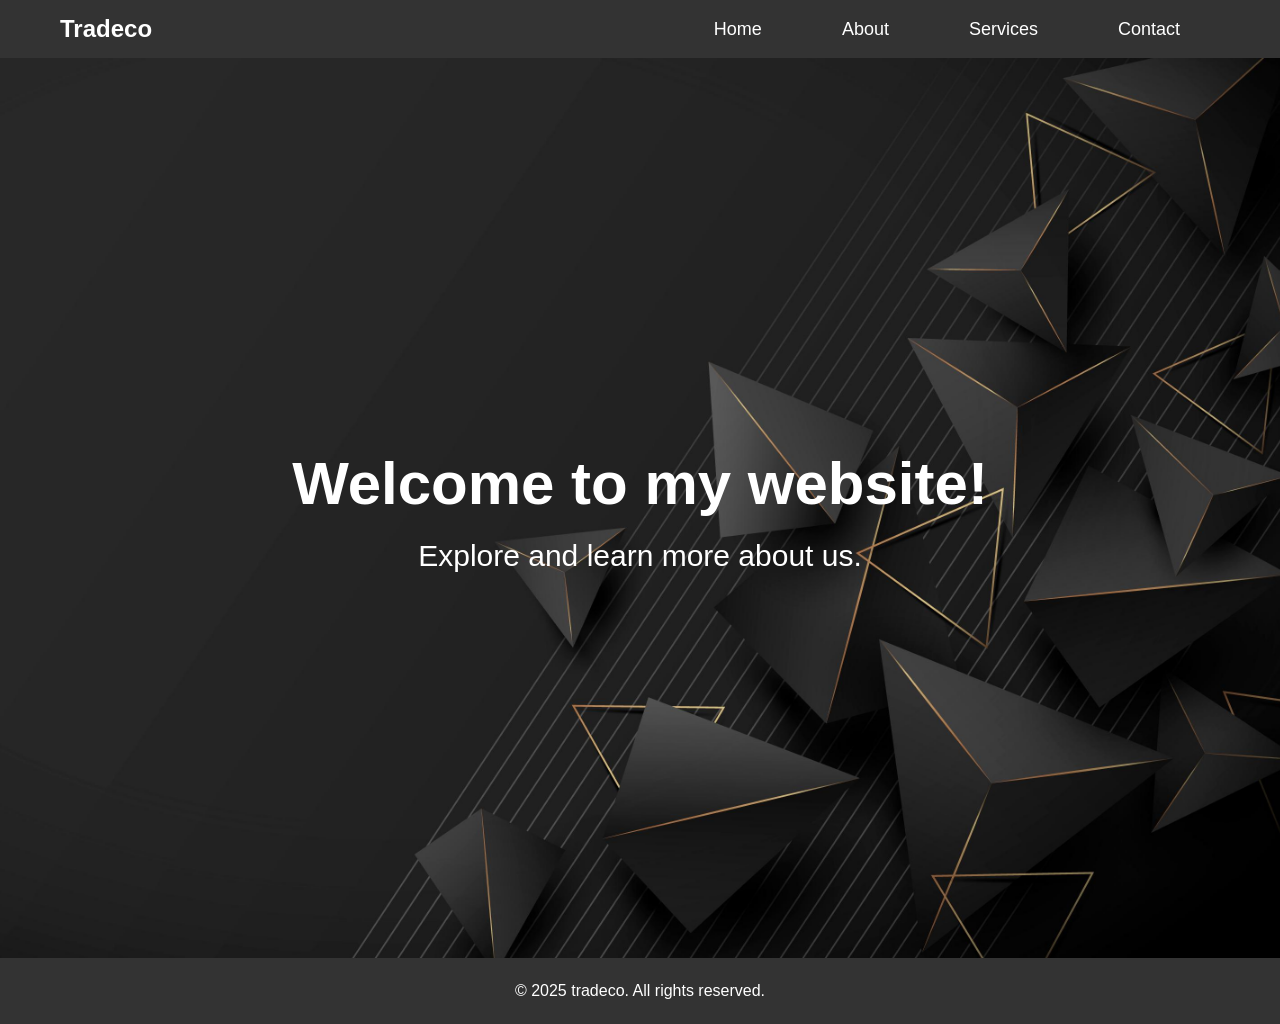
<file: index.html>
<!DOCTYPE html>
<html lang="en">
<head>
    <meta charset="UTF-8">
    <meta name="viewport" content="width=device-width, initial-scale=1.0">
    <title>A landing page</title>
    <link rel="stylesheet" href="style.css">
</head>
<body>

     <!-- Navbar -->
  <nav class="navbar">
    <div class="navbar-container">
      <!-- Logo or brand name (optional) -->
      <div class="logo">Tradeco</div>
      
      <!-- Hamburger Menu Icon -->
      <div class="hamburger-menu" id="hamburger-menu">
        <span class="bar"></span>
        <span class="bar"></span>
        <span class="bar"></span>
      </div>

      <!-- Navbar Links -->
      <ul class="navbar-list" id="navbar-list">
        <li class="navbar-item"><a href="./index.html">Home</a></li>
        <li class="navbar-item"><a href="./about.html">About</a></li>
        <li class="navbar-item"><a href="./services.html">Services</a></li>
        <li class="navbar-item"><a href="./contact.html">Contact</a></li>
      </ul>
    </div>
  </nav>

      <div class="background">
        <h1>Welcome to my website!</h1>
        <p>Explore and learn more about us.</p>
      </div>

      <footer>
        <p>&copy; 2025 tradeco. All rights reserved.</p>
      </footer>

<script src="script.js"></script>   
</body>
</html>
</file>
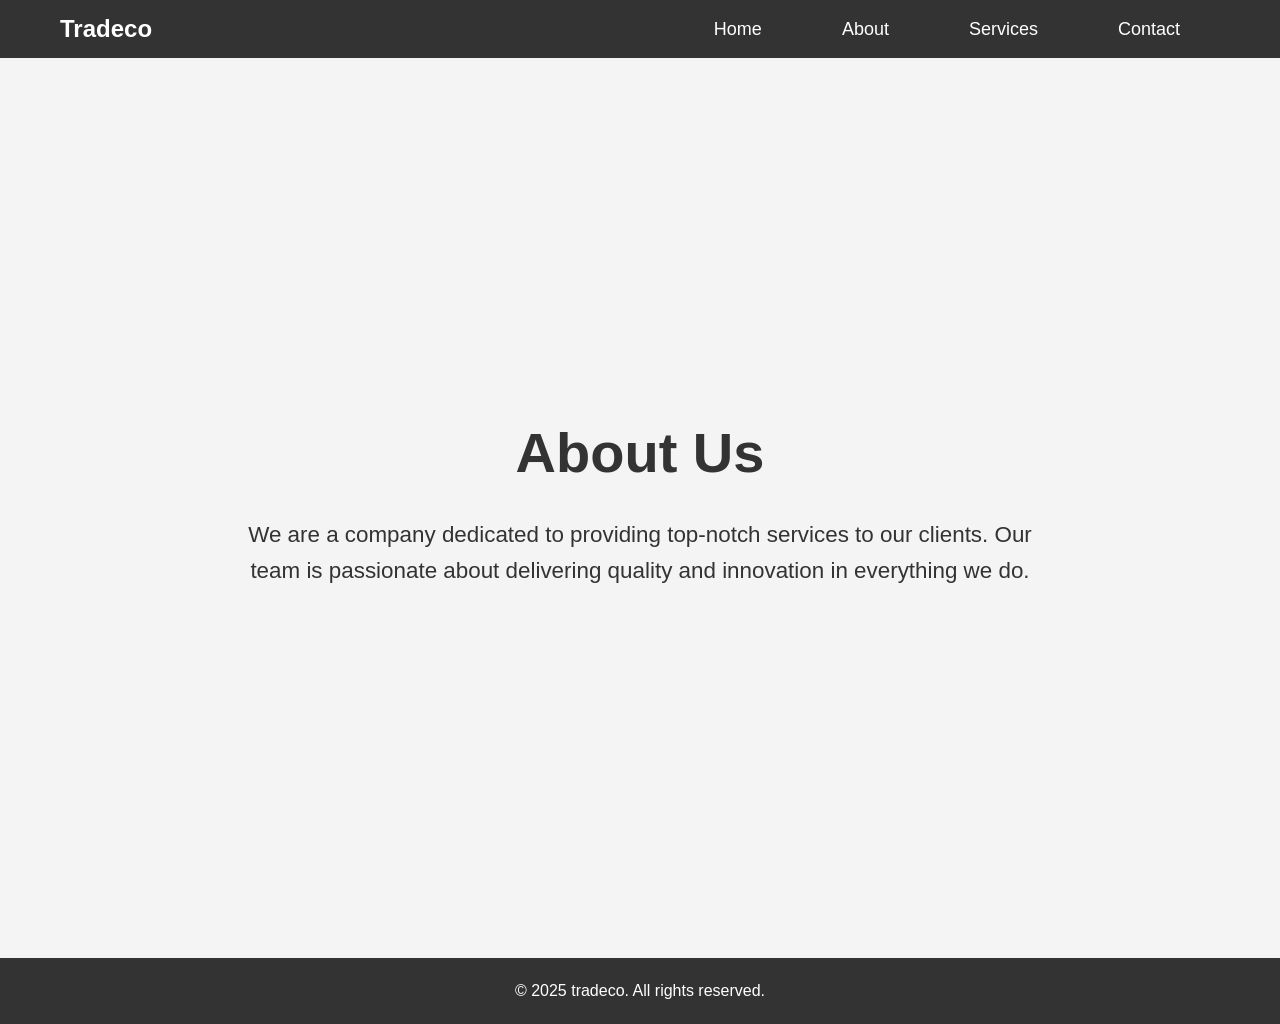
<file: about.html>
<!DOCTYPE html>
<html lang="en">
<head>
    <meta charset="UTF-8">
    <meta name="viewport" content="width=device-width, initial-scale=1.0">
    <title>About page</title>
    <link rel="stylesheet" href="style.css">
</head>
<body>
        <!-- Navbar -->
  <nav class="navbar">
    <div class="navbar-container">
      <!-- Logo or brand name (optional) -->
      <div class="logo">Tradeco</div>
      
      <!-- Hamburger Menu Icon -->
      <div class="hamburger-menu" id="hamburger-menu">
        <span class="bar"></span>
        <span class="bar"></span>
        <span class="bar"></span>
      </div>

      <!-- Navbar Links -->
      <ul class="navbar-list" id="navbar-list">
        <li class="navbar-item"><a href="./index.html">Home</a></li>
        <li class="navbar-item"><a href="./about.html">About</a></li>
        <li class="navbar-item"><a href="./services.html">Services</a></li>
        <li class="navbar-item"><a href="./contact.html">Contact</a></li>
      </ul>
    </div>
  </nav>


    <section id="about" class="section">
        <div class="section-content">
          <h2>About Us</h2>
          <p>We are a company dedicated to providing top-notch services to our clients. Our team is passionate about delivering quality and innovation in everything we do.</p>
        </div>
    </section>
    

    <footer>
        <p>&copy; 2025 tradeco. All rights reserved.</p>
      </footer>

<script src="script.js"></script>       
</body>
</html>
</file>
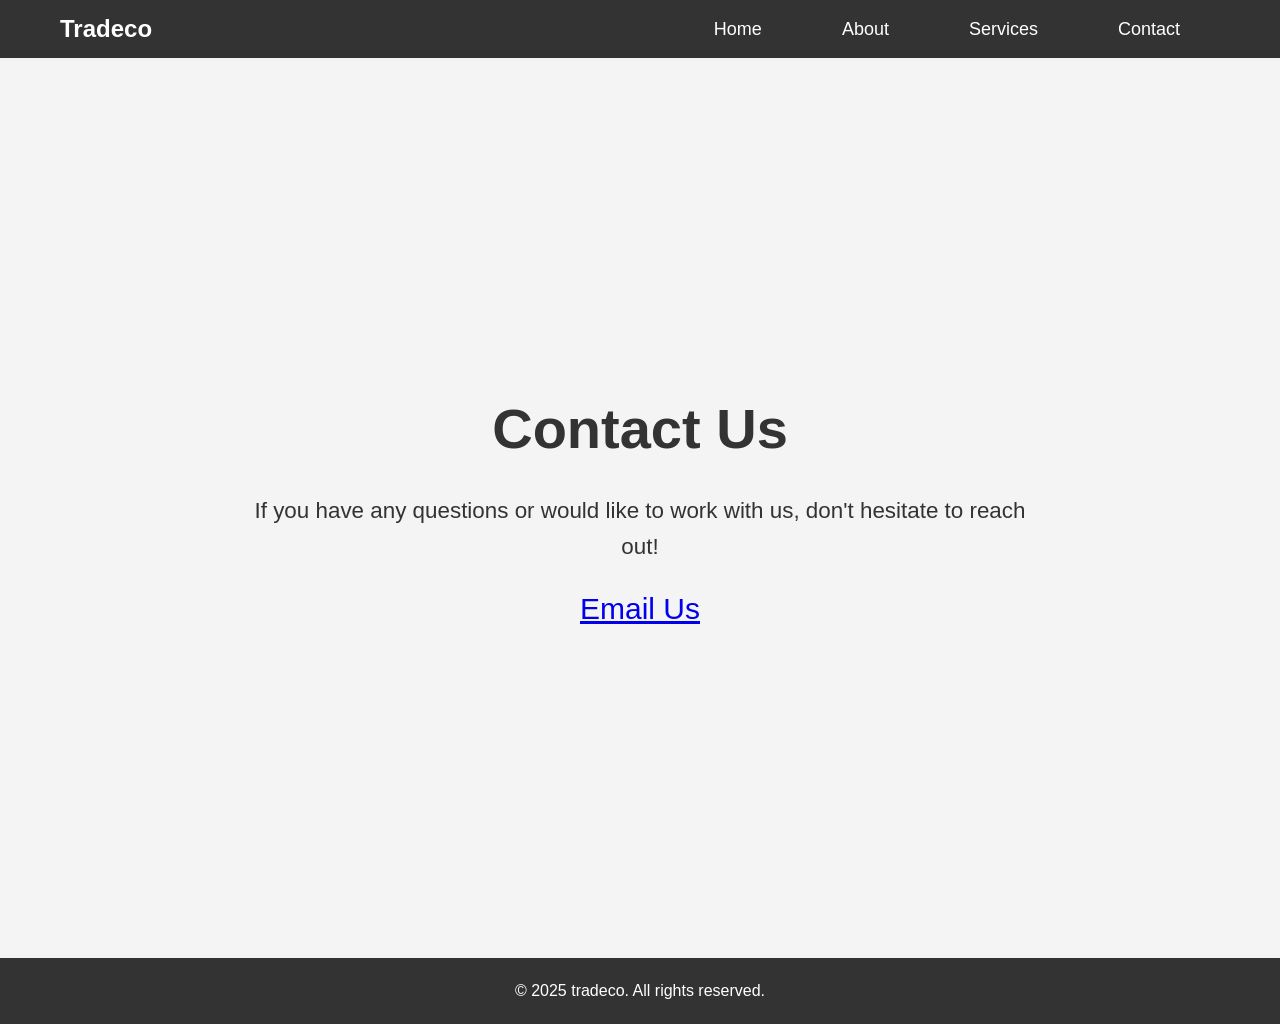
<file: contact.html>
<!DOCTYPE html>
<html lang="en">
<head>
    <meta charset="UTF-8">
    <meta name="viewport" content="width=device-width, initial-scale=1.0">
    <title>Contact page</title>
    <link rel="stylesheet" href="style.css">
</head>
<body>
     <!-- Navbar -->
  <nav class="navbar">
    <div class="navbar-container">
      <!-- Logo or brand name (optional) -->
      <div class="logo">Tradeco</div>
      
      <!-- Hamburger Menu Icon -->
      <div class="hamburger-menu" id="hamburger-menu">
        <span class="bar"></span>
        <span class="bar"></span>
        <span class="bar"></span>
      </div>

      <!-- Navbar Links -->
      <ul class="navbar-list" id="navbar-list">
        <li class="navbar-item"><a href="./index.html">Home</a></li>
        <li class="navbar-item"><a href="./about.html">About</a></li>
        <li class="navbar-item"><a href="./services.html">Services</a></li>
        <li class="navbar-item"><a href="./contact.html">Contact</a></li>
      </ul>
    </div>
  </nav>
    
      <!-- Contact Section -->
  <section id="contact" class="section">
    <div class="section-content">
      <h2>Contact Us</h2>
      <p>If you have any questions or would like to work with us, don't hesitate to reach out!</p>
      <a href="mailto:contact@example.com" class="btn">Email Us</a>
    </div>
  </section>

      <footer>
        <p>&copy; 2025 tradeco. All rights reserved.</p>
      </footer>


<script src="script.js"></script>    
</body>
</html>
</file>
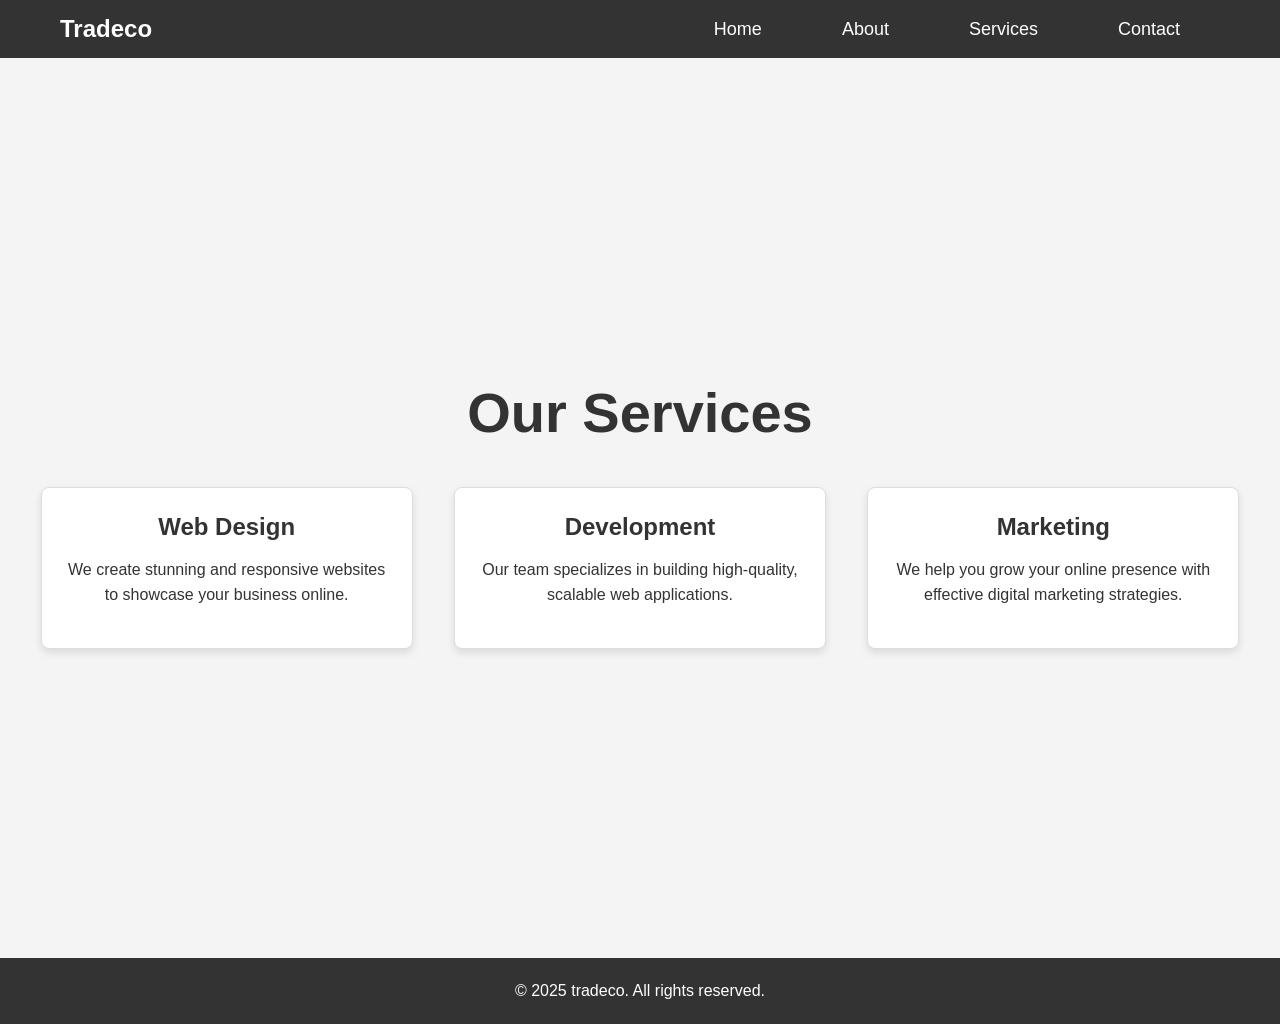
<file: services.html>
<!DOCTYPE html>
<html lang="en">
<head>
    <meta charset="UTF-8">
    <meta name="viewport" content="width=device-width, initial-scale=1.0">
    <title>Services page</title>
    <link rel="stylesheet" href="style.css">
</head>
<body>

           <!-- Navbar -->
  <nav class="navbar">
    <div class="navbar-container">
      <!-- Logo or brand name (optional) -->
      <div class="logo">Tradeco</div>
      
      <!-- Hamburger Menu Icon -->
      <div class="hamburger-menu" id="hamburger-menu">
        <span class="bar"></span>
        <span class="bar"></span>
        <span class="bar"></span>
      </div>

      <!-- Navbar Links -->
      <ul class="navbar-list" id="navbar-list">
        <li class="navbar-item"><a href="./index.html">Home</a></li>
        <li class="navbar-item"><a href="./about.html">About</a></li>
        <li class="navbar-item"><a href="./services.html">Services</a></li>
        <li class="navbar-item"><a href="./contact.html">Contact</a></li>
      </ul>
    </div>
  </nav>
    
    <section id="services" class="section">
        <div class="section-content">
          <h2>Our Services</h2>
          <div class="service-cards">
            <div class="service-card">
              <h3>Web Design</h3>
              <p>We create stunning and responsive websites to showcase your business online.</p>
            </div>
            <div class="service-card">
              <h3>Development</h3>
              <p>Our team specializes in building high-quality, scalable web applications.</p>
            </div>
            <div class="service-card">
              <h3>Marketing</h3>
              <p>We help you grow your online presence with effective digital marketing strategies.</p>
            </div>
          </div>
        </div>
      </section>

      <footer>
        <p>&copy; 2025 tradeco. All rights reserved.</p>
      </footer>

<script src="script.js"></script>      
</body>
</html>
</file>
<file: style.css>
* {
    margin: 0;
    padding: 0;
    box-sizing: border-box;
  }
  
  body {
    font-family: Arial, sans-serif;
    background-color: #f4f4f4;
    color: #333;
    line-height: 1.6;
  }
  
  /* Navbar Styles */
  .navbar {
    background-color: #333;
    padding: 10px 0;
  }
  
  .navbar-container {
    display: flex;
    justify-content: space-between;
    align-items: center;
    max-width: 1200px;
    margin: 0 auto;
    padding: 0 20px;
  }
  
  .logo {
    color: #fff;
    font-size: 1.5rem;
    font-weight: bold;
  }
  
  .navbar-list {
    display: flex;
    list-style: none;
  }
  
  .navbar-item {
    margin: 0 20px;
  }
  
  .navbar-item a {
    text-decoration: none;
    color: #fff;
    font-size: 18px;
    padding: 10px 20px;
    transition: background-color 0.3s, color 0.3s;
  }
  
  .navbar-item a:hover {
    background-color: #575757;
    color: #fff;
  }
  
  /* Hamburger Menu */
  .hamburger-menu {
    display: none;
    cursor: pointer;
    flex-direction: column;
    gap: 4px;
  }
  
  .hamburger-menu .bar {
    width: 30px;
    height: 4px;
    background-color: #fff;
    border-radius: 2px;
  }
  
  
  /* Section Styles */
  .section {
    padding: 40px 20px;
    text-align: center;
    height: 100vh;
    text-align: center;
    display: flex;
    flex-direction: column;
    justify-content: center;
    align-items: center;
    font-size: 30px;
  }
  
  .section-content h2 {
    font-size: 3.5rem;
    margin-bottom: 20px;
  }
  
  .section-content p {
    font-size: 1.4rem;
    max-width: 800px;
    margin: 0 auto 20px;
  }
  
  
  
  .service-card {
    background-color: #fff;
    border: 1px solid #ddd;
    border-radius: 8px;
    padding: 20px;
    width: 30%;
    box-shadow: 0 4px 8px rgba(0, 0, 0, 0.1);
  }
  
  .service-card h3 {
    font-size: 1.5rem;
    margin-bottom: 10px;
  }
  
  .service-card p {
    font-size: 1rem;
  }
  
  /* Footer Styles */
  footer {
    background-color: #333;
    color: #fff;
    text-align: center;
    padding: 20px 0;
  }
  
  /* Responsive Design */
  @media (max-width: 768px) {
    .navbar-list {
      display: none;
      flex-direction: column;
      align-items: center;
      width: 100%;
      background-color: #333;
      position: absolute;
      top: 60px;
      left: 0;
      padding: 10px 0;
    }
  
    .navbar-item {
      margin: 10px 0;
    }
  
    .navbar-item a {
      padding: 15px;
    }
  
    .hamburger-menu {
      display: flex;
    }
  
    .navbar-list.show {
      display: flex;
    }

    .service-cards {
        justify-content: center;
      }
    
      .service-card {
        width: 80%; /* Stack the cards to take 80% of the screen width */
        margin: 10px auto; /* Add margin and center the cards */
      }
  }

  .background{
    background-image: url(./5184015.jpg);
    background-size: cover;
    background-position: center;
    background-repeat: no-repeat;
    height: 100vh;
    color: white;
    text-align: center;
    display: flex;
    flex-direction: column;
    justify-content: center;
    align-items: center;
    font-size: 30px;
  }

    @media (min-width: 768px) {
        .service-cards {
            display: flex;
            justify-content: space-around;
            margin-top: 30px;
          }
    }

    @media (max-width: 768px) {
        .background{font-size: 20px;
        }
  }
</file>
